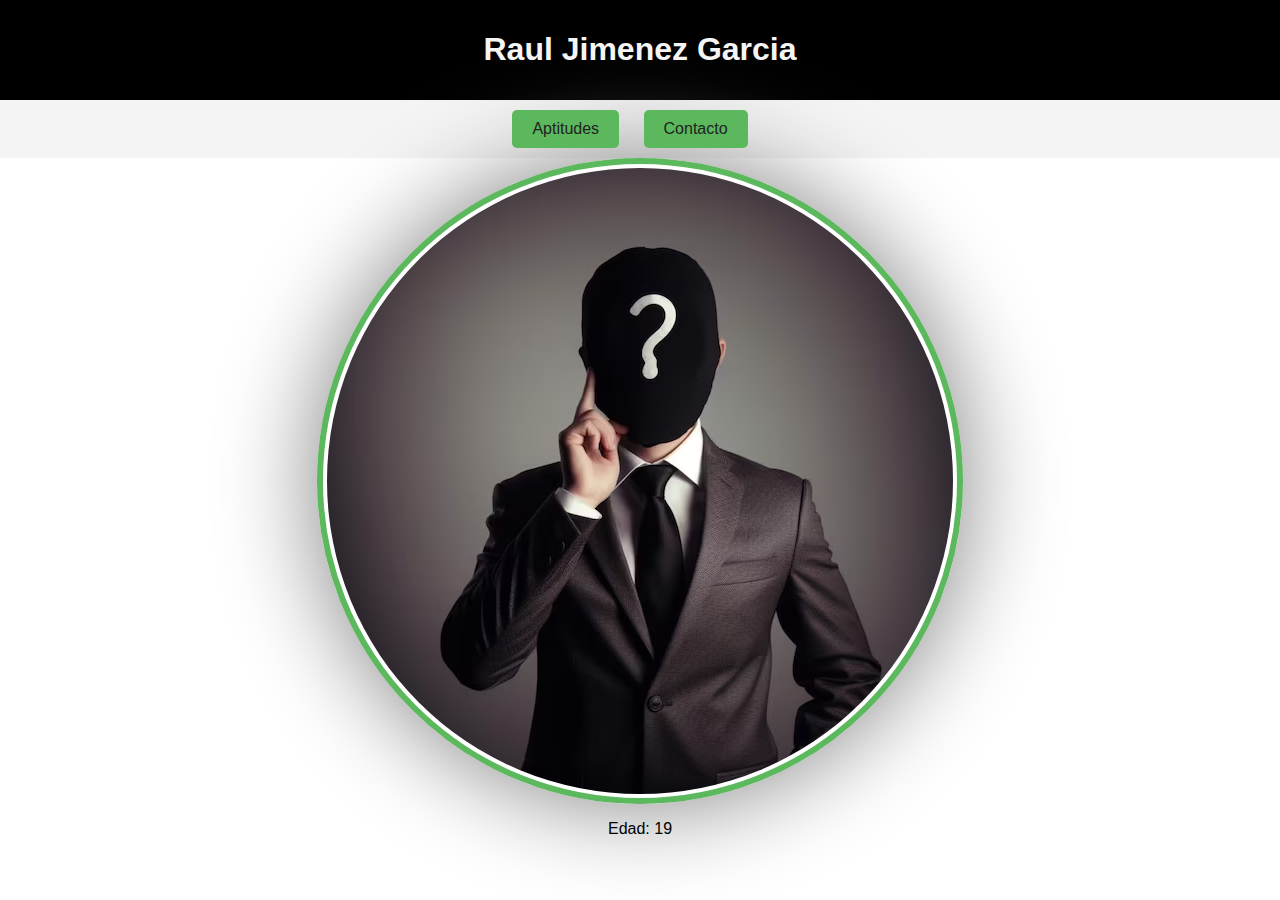
<file: html-css/index.html>
<!DOCTYPE html>
<html lang="en">
<head>
    <meta charset="UTF-8">
    <meta name="viewport" content="width=device-width, initial-scale=1.0">
    <title>Gitpages</title>
    <link rel="stylesheet" href="estilos.css">
</head>
<body>
    <header>
        <h1>Raul Jimenez Garcia</h1>
    </header>
    <nav>
        <ul>
            <li><a href="aptitudes.html">Aptitudes</a></li>
            <li><a href="contacto.html">Contacto</a></li>
        </ul>
    </nav>
    <div class="container">
        <img src="img.jpg">
        <p>Edad: 19</p>
    </div>
</body>
</html>
</file>
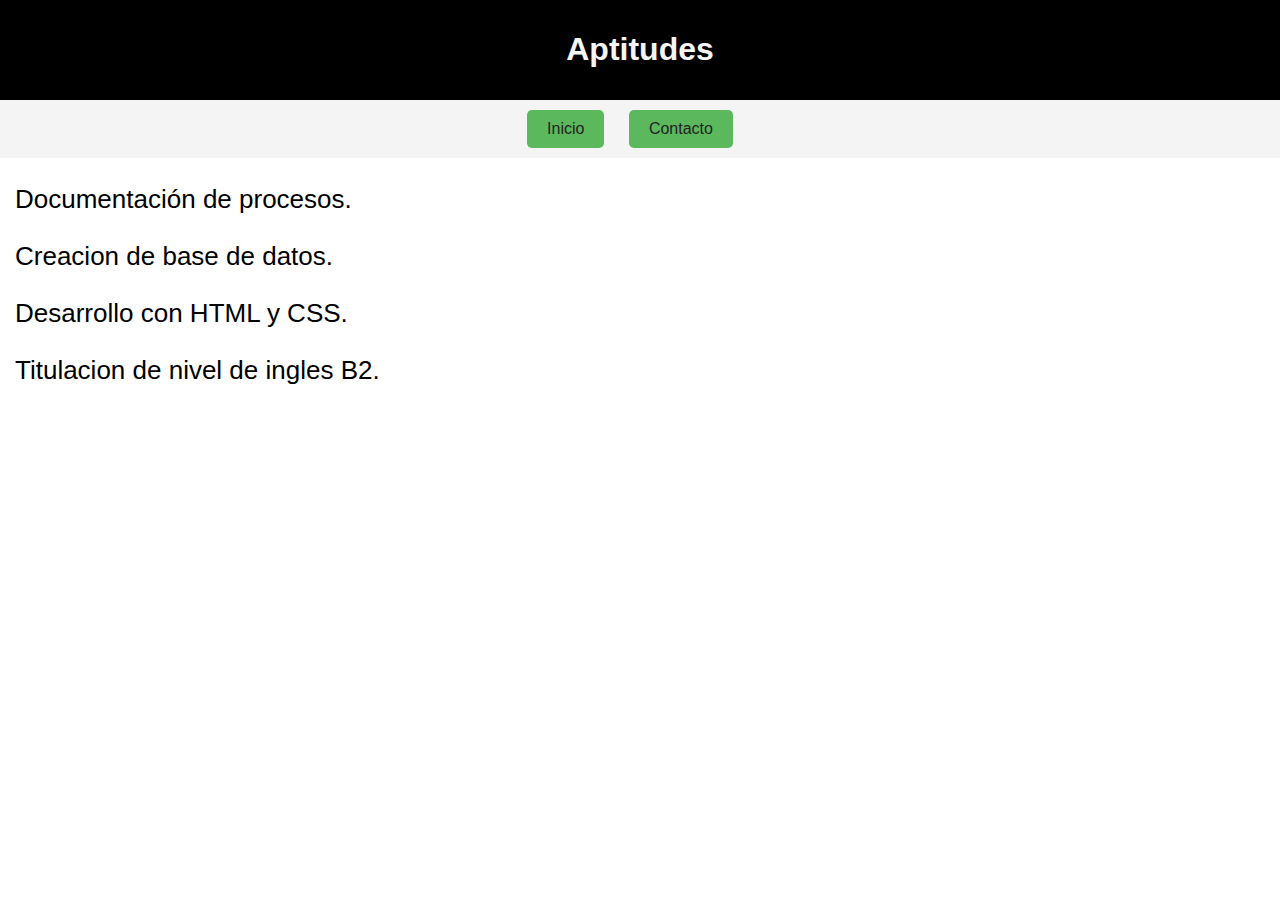
<file: html-css/aptitudes.html>
<!DOCTYPE html>
<html lang="en">
<head>
    <meta charset="UTF-8">
    <meta name="viewport" content="width=device-width, initial-scale=1.0">
    <title>Aptitudes</title>
    <link rel="stylesheet" href="estilos.css">
</head>
<body>
    <header>
        <h1>Aptitudes</h1>
    </header>
    <nav>
        <ul>
            <li><a href="index.html">Inicio</a></li>
            <li><a href="contacto.html">Contacto</a></li>
        </ul>
    </nav>
    <main>
        <p class="apt">Documentación de procesos.</p>
        <p class="apt">Creacion de base de datos.</p>
        <p class="apt">Desarrollo con HTML y CSS.</p>
        <p class="apt">Titulacion de nivel de ingles B2.</p>
    </main>
</body>
</html>
</file>
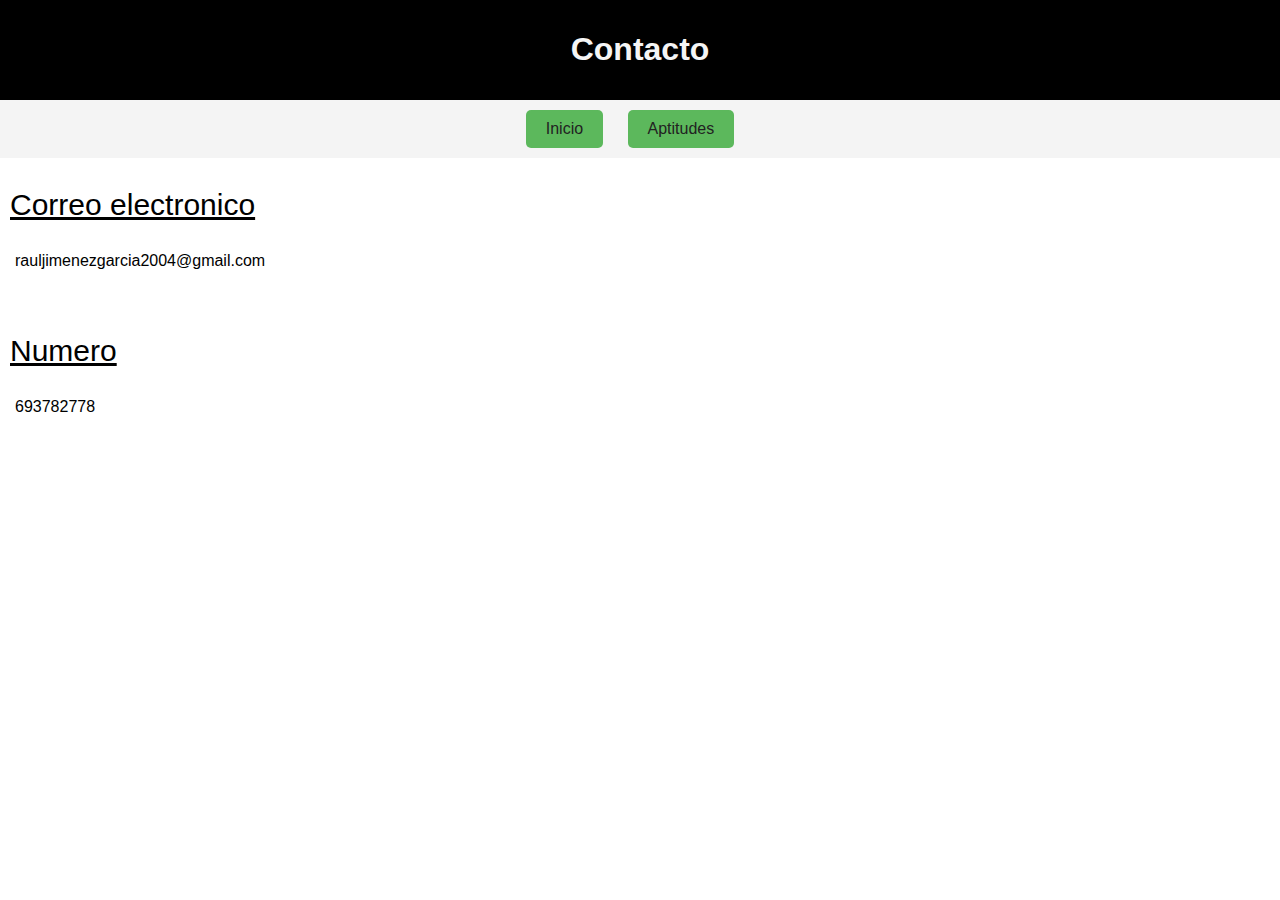
<file: html-css/contacto.html>
<!DOCTYPE html>
<html lang="en">
<head>
    <meta charset="UTF-8">
    <meta name="viewport" content="width=device-width, initial-scale=1.0">
    <title>Contacto</title>
    <link rel="stylesheet" href="estilos.css">
</head>
<body>
    <header>
        <h1>Contacto</h1>
    </header>
        <nav>
            <ul>
                <li><a href="index.html">Inicio</a></li>
                <li><a href="aptitudes.html">Aptitudes</a></li>
            </ul>
        </nav>
    <main>
        <p class="info">Correo electronico</p>
            <p class="inf">rauljimenezgarcia2004@gmail.com</p>
        <br>
            <p class="info">Numero</p>
        <p class="inf">693782778</p>
    </main>
</body>
</html>
</file>
<file: html-css/estilos.css>
header h1{
  background-color: black;
  color: whitesmoke;
  text-align: center;
}

.info{
  text-decoration: underline;
  font-size: 30px;
  margin-left: 10px;
}

.inf{
  margin-left: 15px;
}

.apt{
  font-size: 26px;
  margin-left: 15px;
}
  
img {
  border-radius: 50%;
  display: block;
  margin: 0 auto;
  max-width: 50%;
  height: auto;
  border: 6px solid #5cb85c;
  padding: 4px;
  box-shadow: 0 0 100px grey;
}

body {
  font-family: Arial, sans-serif;
  margin: 0;
  padding: 0;
}

header {
  background-color: black;
  color: whitesmoke;
  text-align: center;
  padding: 10px;
}

nav {
  background-color: #f4f4f4;
  padding: 10px 0;
  text-align: center;
}

ul {
  list-style-type: none;
  margin: 0;
  padding: 0;
}

li {
  display: inline-block;
  margin-right: 20px;
  background-color: #5cb85c;
  padding: 10px 20px;
  border-radius: 5px;
}

a {
  text-decoration: none;
  color: #222;
}

a:hover {
  color: #777;
}

.container {
  text-align: center;
}

.container img {
  display: block;
  margin: 0 auto;
}
</file>
